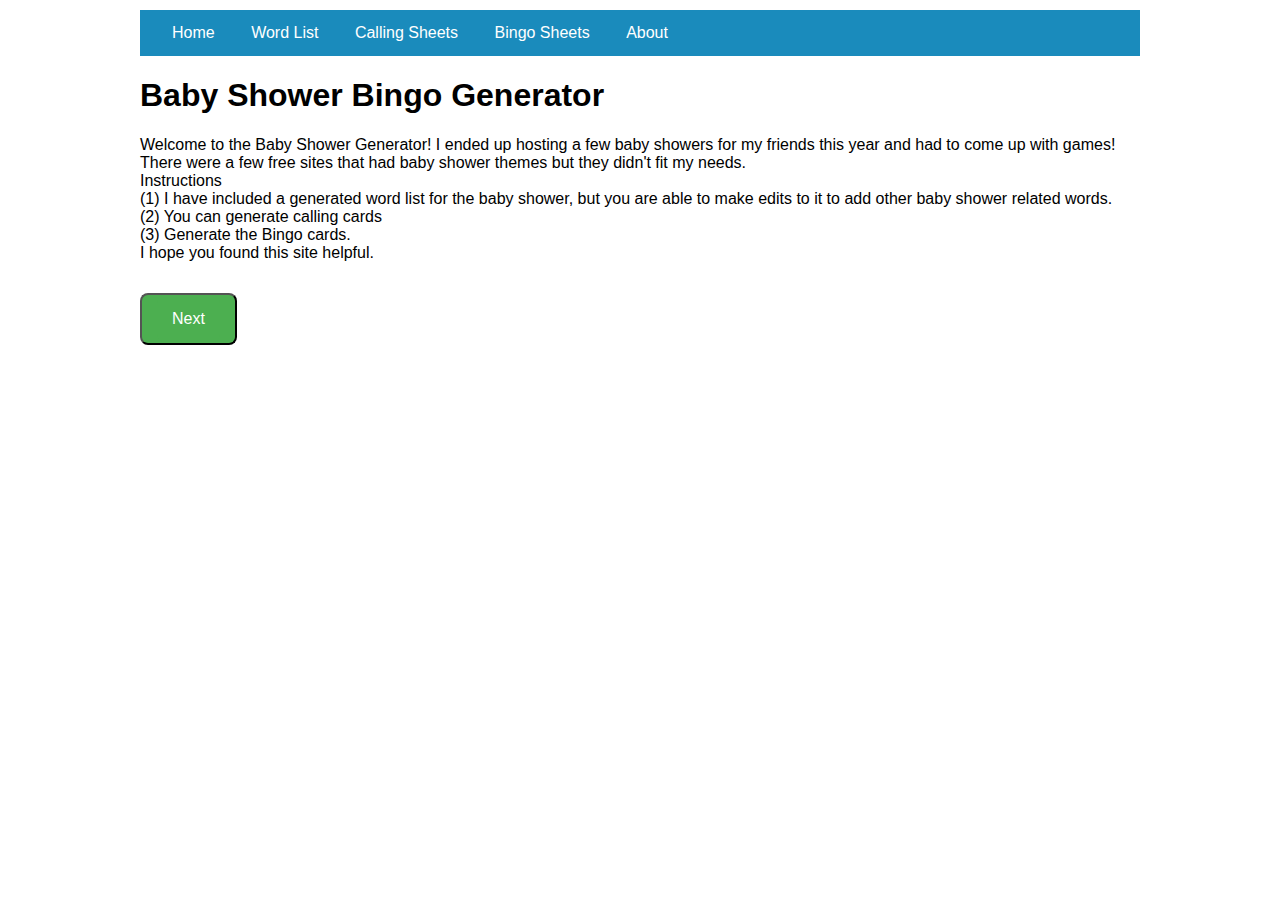
<file: index.html>
<!DOCTYPE html>
<html>
  <head>
    <meta charset="UTF-8">
    <title>Baby Shower Bingo Generator</title>
    <link rel="stylesheet" href="resources/styles.css">
    <meta name="viewport" content="width=device-width, initial-scale=1.0">

  </head>

  <body>
      <div class="navbar">
        <a href="index.html">Home</a>
        <a href="wordlist.html">Word List</a>
        <a href="callingcardgenerator.html">Calling Sheets</a>
        <a href="generatebingo.html">Bingo Sheets</a>
        <a href="#">About</a>
      </div>

      <h1>Baby Shower Bingo Generator</h1>
      <p>
        Welcome to the Baby Shower Generator! I ended up hosting a few baby showers for my friends this year and had to come up with games! There were a few free sites that had baby shower themes but they didn't fit my needs.
        </br>
        Instructions
        </br>
        (1) I have included a generated word list for the baby shower, but you are able to make edits to it to add other baby shower related words.
        <br>
        (2) You can generate calling cards
        <br>
        (3) Generate the Bingo cards.
        <br>
        I hope you found this site helpful.
      </p>
      <button>
        <a href="wordlist.html">Next </a>
      </button>

  </body>

  <script src="resources/script.js"></script>
</html>
</file>
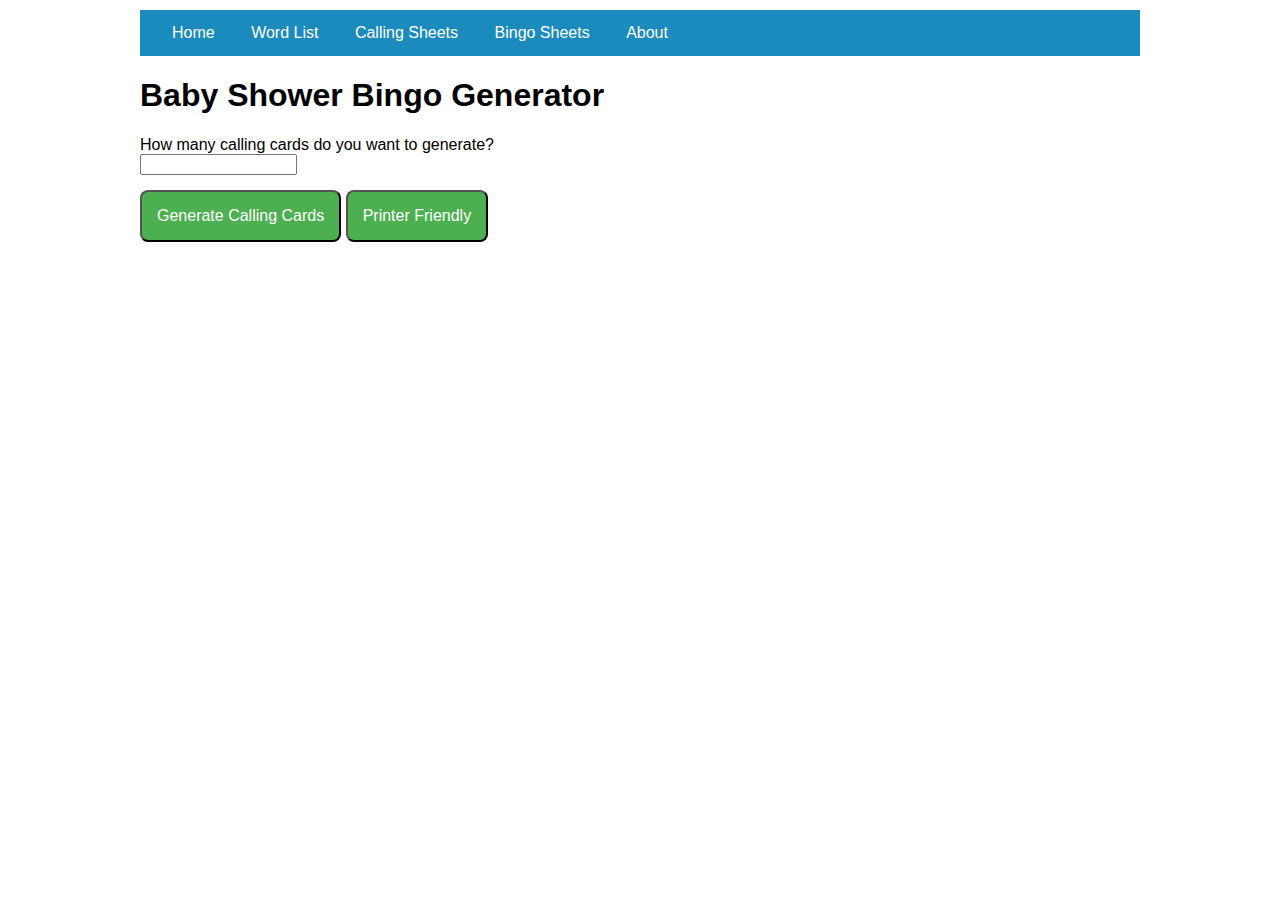
<file: callingcardgenerator.html>
<!DOCTYPE html>
<html>
  <head>
    <meta charset="UTF-8">
    <title>Generate Calling Sheets</title>
    <link rel="stylesheet" href="resources/styles.css">
    <meta name="viewport" content="width=device-width, initial-scale=1.0">

  </head>

  <body>
    <div class="navbar">
      <a href="index.html">Home</a>
      <a href="wordlist.html">Word List</a>
      <a href="callingcardgenerator.html">Calling Sheets</a>
      <a href="generatebingo.html">Bingo Sheets</a>
      <a href="#">About</a>
    </div>

      <h1>Baby Shower Bingo Generator</h1>

      <label>How many calling cards do you want to generate?</label>
      </br>
      <input "type="number" id="response">
      </br>
      <button type="button" onclick="generate_calling_card()">Generate Calling Cards</button>
      <button type="button" onclick="window.print();return false;">Printer Friendly</button>
      <br>
      <div id="div1" class="cols"> </div>

  </body>

  <script src="resources/script.js"></script>
</html>
</file>
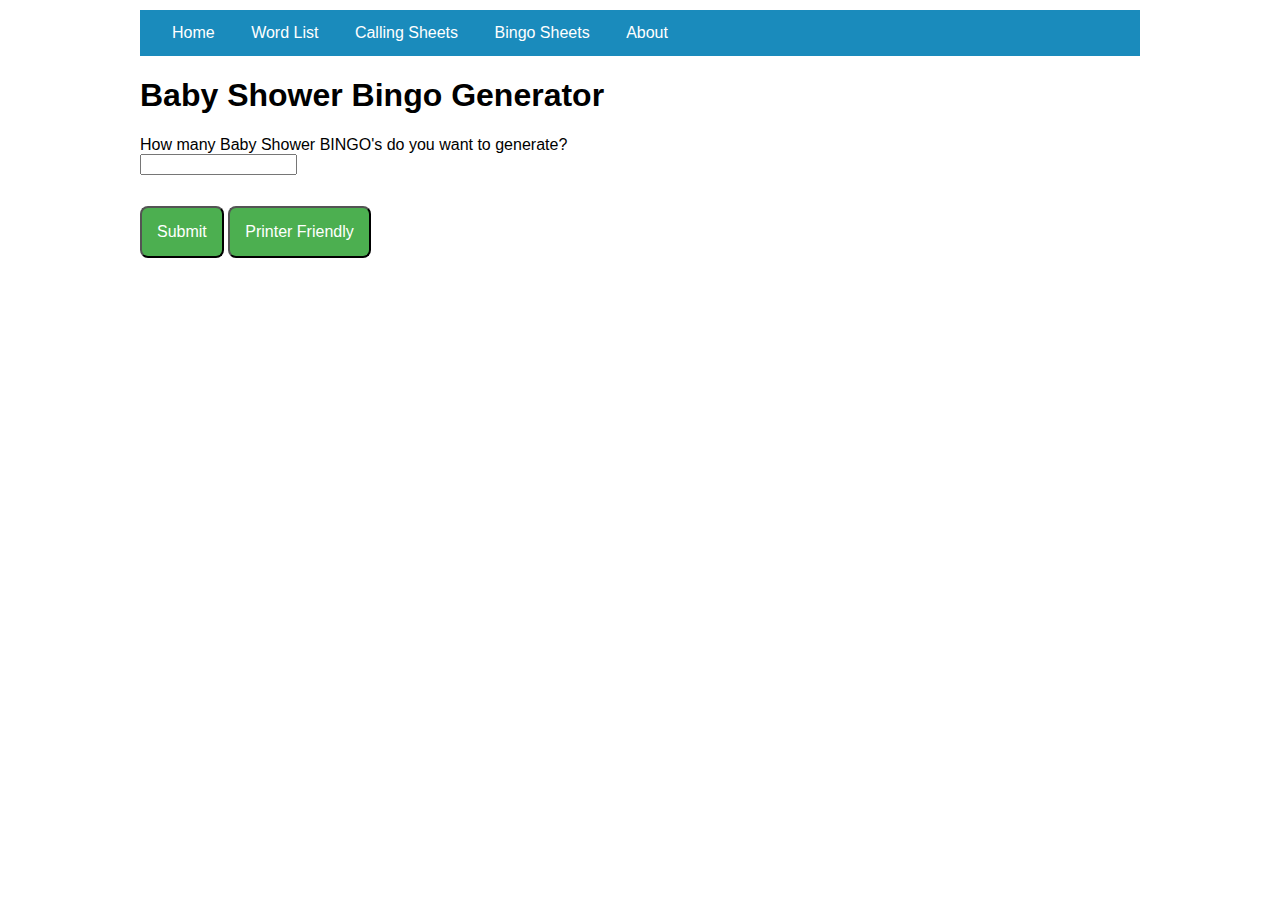
<file: generatebingo.html>
<!DOCTYPE html>
<html>
  <head>
    <meta charset="UTF-8">
    <title>Generate Bingo Sheets</title>
    <link rel="stylesheet" href="resources/styles.css">
    <meta name="viewport" content="width=device-width, initial-scale=1.0">

  </head>

  <body>
    <div class="navbar">
      <a href="index.html">Home</a>
      <a href="wordlist.html">Word List</a>
      <a href="callingcardgenerator.html">Calling Sheets</a>
      <a href="generatebingo.html">Bingo Sheets</a>
      <a href="#">About</a>
    </div>

      <h1>Baby Shower Bingo Generator</h1>

      <label>How many Baby Shower BINGO's do you want to generate?</label>
      </br>
      <input "type="number" id="response">
      <p id="dataValidation"></p>
      <button type="button" onclick="inputValidation()"> Submit </button>
      <button type="button" onclick="window.print();return false;" />Printer Friendly</button>

      <div id="div1"> </div>

  </body>

  <script src="resources/script.js"></script>
</html>
</file>
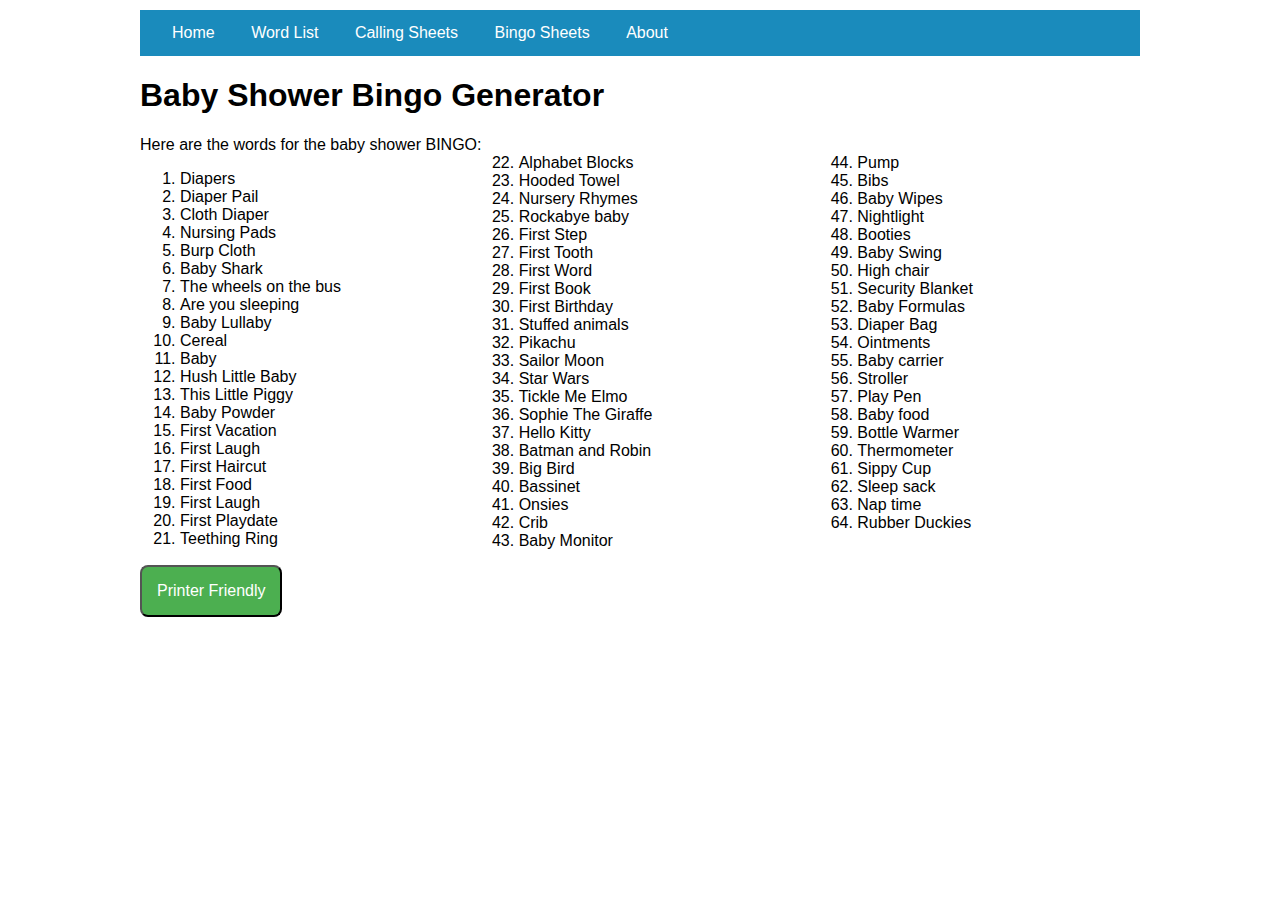
<file: wordlist.html>
<!DOCTYPE html>
<html>
  <head>
    <meta charset="UTF-8">
    <title>Bingo - Word List</title>
    <link rel="stylesheet" href="resources/styles.css">
    <meta name="viewport" content="width=device-width, initial-scale=1.0">

  </head>

  <body onload="displayWordList()">
    <div class="navbar">
      <a href="index.html">Home</a>
      <a href="wordlist.html">Word List</a>
      <a href="callingcardgenerator.html">Calling Sheets</a>
      <a href="generatebingo.html">Bingo Sheets</a>
      <a href="#">About</a>
    </div>

      <h1>Baby Shower Bingo Generator</h1>

      <label>Here are the words for the baby shower BINGO:</label>
      </br>
      <div class ="cols" id="div2"> </div>

      <button type="button" onclick="window.print();return false;" />Printer Friendly</button>

  </body>

  <script src="resources/script.js"></script>
</html>
</file>
<file: resources/styles.css>
html, body, div, span, table, tbody, tfoot, thead, tr, th, td {
	margin: 0;
	padding: 0;
	border: 0;
	font-size: 100%;
	vertical-align: baseline;
}

body {
  max-width: 1000px;
  margin: auto;
  padding: 10px;
}

* {
  font-family: Helvetica, Arial, sans-serif;
}

.Bingo {
  font-size: 30px;
  font-weight: bold;
  letter-spacing: 80px;
}

.navbar {
	background-color: #1a8bbc; color: white; /* blue background, white font */
	padding: 14px 16px;
}

.navbar a {
  font-size: 16px;
  color: white;
  text-align: center;
  padding: 14px 16px;
  text-decoration: none;
}

table {
    margin: 5px;
    page-break-after:always;
}

table, tr, td {
  border: 1px solid black;
  border-collapse: collapse;
  padding: 5mm;
}

tr, td {
  font-size: 5mm;
  text-align: center;
  vertical-align: middle;
  height: 100px;
  width: 150px;
  padding: 5px;
}

img {
  margin: 35px;
  width: 30%;
  height: 30%;

}

button, button a {
	background:  #4CAF50;
	color: white;
	border-radius: 8px;
	padding: 15px;
	font-size: 16px;
	margin-top: 15px;
	text-decoration: none;

}

#div2, .cols {
  column-count: 3;
}

/* printing options */
@page {
  size: 8.5in 11in portrait;
}

@page :left {
  margin-left: 1cm;
}

@page :right {
  margin-left: 1cm;
}
</file>
